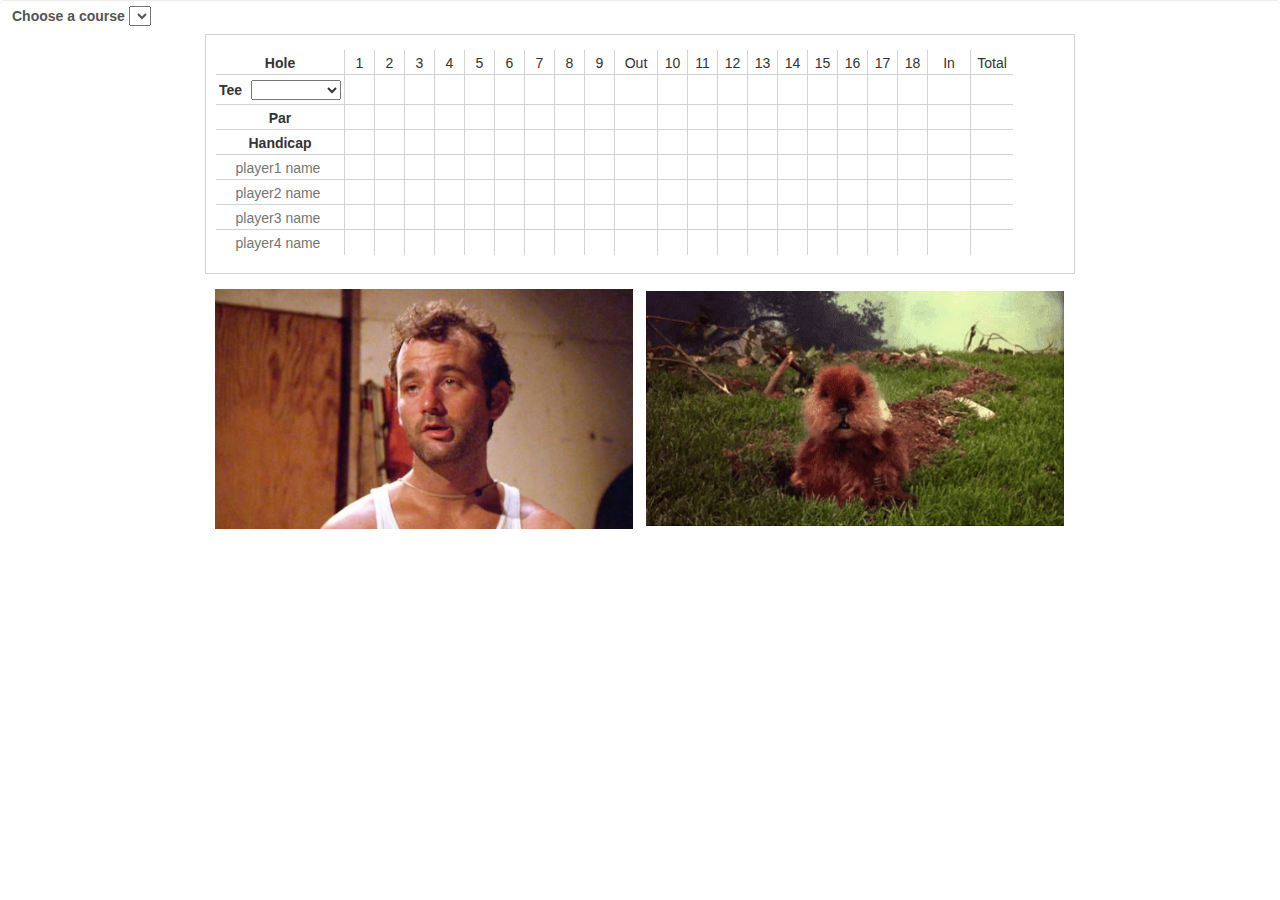
<file: index.html>
<!DOCTYPE html>
<html lang="en">
<head>
    <meta charset="UTF-8">
    <title>Title</title>
    <link rel="stylesheet" href="bootstrap-3_3_7/css/bootstrap.min.css">
    <link rel="stylesheet" href="golf-courses.css">
</head>
<body>
<div id="top-container">

	<div class="form-container">
	<form>
		<div class="form-control">
			<label>Choose a course</label>
			<select id="course-name-options" name="course-name"
					onchange="updateTeesAndCells()">
			</select>
		</div>



	</form>
	</div>

	<div id="card-container">

		<div class="card-column first-column" id="label-column">
			<div class="column-cell label-cell hole-row" id="hole-cell">Hole</div>
			<div class="column-cell label-cell yards-row" id="tee-name-options-cell">
				<label id="tee-name-options-label">Tee</label>
				<select id="tee-name-options" onchange="updateCells()"></select>
			</div>
			<div class="column-cell label-cell par-row" id="par-column-1">Par</div>
			<div class="column-cell label-cell hcp-row" id="hcp-column-1">Handicap</div>

			<!------   player name inputs     ---------->
			<div class="column-cell label-cell player1-row  player-name-input-cell"
				 id="player1-input-cell">
				<input type="text" class="player-name-input" placeholder="player1 name">
			</div>

			<div class="column-cell label-cell player2-row  player-name-input-cell"
				 id="player2-input-cell">
				<input type="text" class="player-name-input" placeholder="player2 name">
			</div>

			<div class="column-cell label-cell player3-row  player-name-input-cell"
				 id="player3-input-cell">
				<input type="text" class="player-name-input" placeholder="player3 name">
			</div>


			<div class="column-cell label-cell player4-row bottom-row  player-name-input-cell"
				 id="player4-input-cell">
				<input type="text" class="player-name-input" placeholder="player4 name">
			</div>

		</div>


		<div class="card-column" id="hole-1-column">
			<div class="column-cell hole-row" id="hole-cell-1">1</div>
			<div class="column-cell yards-row" id="yards-cell-1"></div>
			<div class="column-cell par-row" id="par-cell-1"></div>
			<div class="column-cell hcp-row" id="hcp-cell-1"></div>
			<div class="column-cell player1-row  strokes-input-cell" id="player1-strokes-1">
				<input type="text" class="strokes-input">
			</div>
			<div class="column-cell  player2-row  strokes-input-cell" id="player2-strokes-1">
				<input type="text" class="strokes-input">
			</div>
			<div class="column-cell  player3-row  strokes-input-cell" id="player3-strokes-1">
				<input type="text" class="strokes-input">
			</div>
			<div class="column-cell  player4-row bottom-row strokes-input-cell" id="player4-strokes-1">
				<input type="text" class="strokes-input">
			</div>
		</div>

		<div class="card-column" id="hole-2-column">
			<div class="column-cell hole-row" id="hole-cell-2">2</div>
			<div class="column-cell yards-row" id="yards-cell-2"></div>
			<div class="column-cell par-row" id="par-cell-2"></div>
			<div class="column-cell hcp-row" id="hcp-cell-2"></div>
			<div class="column-cell player1-row  strokes-input-cell" id="player1-strokes-2">
				<input type="text" class="strokes-input">
			</div>
			<div class="column-cell  player2-row  strokes-input-cell" id="player2-strokes-2">
				<input type="text" class="strokes-input">
			</div>
			<div class="column-cell  player3-row  strokes-input-cell" id="player3-strokes-2">
				<input type="text" class="strokes-input">
			</div>
			<div class="column-cell  player4-row bottom-row strokes-input-cell" id="player4-strokes-2">
				<input type="text" class="strokes-input">
			</div>
		</div>

		<div class="card-column" id="hole-3-column">
			<div class="column-cell hole-row" id="hole-cell-3">3</div>
			<div class="column-cell yards-row" id="yards-cell-3"></div>
			<div class="column-cell par-row" id="par-cell-3"></div>
			<div class="column-cell hcp-row" id="hcp-cell-3"></div>
			<div class="column-cell player1-row  strokes-input-cell" id="player1-strokes-3">
				<input type="text" class="strokes-input">
			</div>
			<div class="column-cell  player2-row  strokes-input-cell" id="player2-strokes-3">
				<input type="text" class="strokes-input">
			</div>
			<div class="column-cell  player3-row  strokes-input-cell" id="player3-strokes-3">
				<input type="text" class="strokes-input">
			</div>
			<div class="column-cell  player4-row bottom-row strokes-input-cell" id="player4-strokes-3">
				<input type="text" class="strokes-input">
			</div>
		</div>

		<div class="card-column" id="hole-4-column">
			<div class="column-cell hole-row" id="hole-cell-4">4</div>
			<div class="column-cell yards-row" id="yards-cell-4"></div>
			<div class="column-cell par-row" id="par-cell-4"></div>
			<div class="column-cell hcp-row" id="hcp-cell-4"></div>
			<div class="column-cell player1-row  strokes-input-cell" id="player1-strokes-4">
				<input type="text" class="strokes-input">
			</div>
			<div class="column-cell  player2-row  strokes-input-cell" id="player2-strokes-4">
				<input type="text" class="strokes-input">
			</div>
			<div class="column-cell  player3-row  strokes-input-cell" id="player3-strokes-4">
				<input type="text" class="strokes-input">
			</div>
			<div class="column-cell  player4-row bottom-row strokes-input-cell" id="player4-strokes-4">
				<input type="text" class="strokes-input">
			</div>
		</div>

		<div class="card-column" id="hole-5-column">
			<div class="column-cell hole-row" id="hole-cell-5">5</div>
			<div class="column-cell yards-row" id="yards-cell-5"></div>
			<div class="column-cell par-row" id="par-cell-5"></div>
			<div class="column-cell hcp-row" id="hcp-cell-5"></div>
			<div class="column-cell player1-row  strokes-input-cell" id="player1-strokes-5">
				<input type="text" class="strokes-input">
			</div>
			<div class="column-cell  player2-row  strokes-input-cell" id="player2-strokes-5">
				<input type="text" class="strokes-input">
			</div>
			<div class="column-cell  player3-row  strokes-input-cell" id="player3-strokes-5">
				<input type="text" class="strokes-input">
			</div>
			<div class="column-cell  player4-row bottom-row strokes-input-cell" id="player4-strokes-5">
				<input type="text" class="strokes-input">
			</div>
		</div>

		<div class="card-column" id="hole-6-column">
			<div class="column-cell hole-row" id="hole-cell-6">6</div>
			<div class="column-cell yards-row" id="yards-cell-6"></div>
			<div class="column-cell par-row" id="par-cell-6"></div>
			<div class="column-cell hcp-row" id="hcp-cell-6"></div>
			<div class="column-cell player1-row  strokes-input-cell" id="player1-strokes-6">
				<input type="text" class="strokes-input">
			</div>
			<div class="column-cell  player2-row  strokes-input-cell" id="player2-strokes-6">
				<input type="text" class="strokes-input">
			</div>
			<div class="column-cell  player3-row  strokes-input-cell" id="player3-strokes-6">
				<input type="text" class="strokes-input">
			</div>
			<div class="column-cell  player4-row bottom-row strokes-input-cell" id="player4-strokes-6">
				<input type="text" class="strokes-input">
			</div>
		</div>

		<div class="card-column" id="hole-7-column">
			<div class="column-cell hole-row" id="hole-cell-7">7</div>
			<div class="column-cell yards-row" id="yards-cell-7"></div>
			<div class="column-cell  par-row" id="par-cell-7"></div>
			<div class="column-cell hcp-row" id="hcp-cell-7"></div>
			<div class="column-cell player1-row  strokes-input-cell" id="player1-strokes-7">
				<input type="text" class="strokes-input">
			</div>
			<div class="column-cell  player2-row  strokes-input-cell" id="player2-strokes-7">
				<input type="text" class="strokes-input">
			</div>
			<div class="column-cell  player3-row  strokes-input-cell" id="player3-strokes-7">
				<input type="text" class="strokes-input">
			</div>
			<div class="column-cell  player4-row bottom-row strokes-input-cell" id="player4-strokes-7">
				<input type="text" class="strokes-input">
			</div>
		</div>

		<div class="card-column" id="hole-8-column">
			<div class="column-cell hole-row" id="hole-cell-8">8</div>
			<div class="column-cell yards-row" id="yards-cell-8"></div>
			<div class="column-cell par-row" id="par-cell-8"></div>
			<div class="column-cell hcp-row" id="hcp-cell-8"></div>
			<div class="column-cell player1-row  strokes-input-cell" id="player1-strokes-8">
				<input type="text" class="strokes-input">
			</div>
			<div class="column-cell  player2-row  strokes-input-cell" id="player2-strokes-8">
				<input type="text" class="strokes-input">
			</div>
			<div class="column-cell  player3-row  strokes-input-cell" id="player3-strokes-8">
				<input type="text" class="strokes-input">
			</div>
			<div class="column-cell  player4-row bottom-row strokes-input-cell" id="player4-strokes-8">
				<input type="text" class="strokes-input">
			</div>
		</div>

		<div class="card-column" id="hole-9-column">
			<div class="column-cell hole-row" id="hole-cell-9">9</div>
			<div class="column-cell yards-row" id="yards-cell-9"></div>
			<div class="column-cell par-row" id="par-cell-9"></div>
			<div class="column-cell hcp-row" id="hcp-cell-9"></div>
			<div class="column-cell player1-row  strokes-input-cell" id="player1-strokes-9">
				<input type="text" class="strokes-input">
			</div>
			<div class="column-cell  player2-row  strokes-input-cell" id="player2-strokes-9">
				<input type="text" class="strokes-input">
			</div>
			<div class="column-cell  player3-row  strokes-input-cell" id="player3-strokes-9">
				<input type="text" class="strokes-input">
			</div>
			<div class="column-cell  player4-row bottom-row strokes-input-cell" id="player4-strokes-9">
				<input type="text" class="strokes-input">
			</div>
		</div>

		<div class="card-column total-column" id="out-column">
			<div class="column-cell total-cell hole-row" id="hole-cell-out">Out</div>
			<div class="column-cell total-cell yards-row" id="yards-cell-out"></div>
			<div class="column-cell total-cell par-row" id="par-cell-out"></div>
			<div class="column-cell total-cell hcp-row" id="hcp-cell-out"></div>
			<div class="column-cell total-cell player1-row" id="player1-cell-out"></div>
			<div class="column-cell total-cell player2-row" id="player2-cell-out"></div>
			<div class="column-cell total-cell player3-row" id="player3-cell-out"></div>
			<div class="column-cell total-cell player4-row bottom-row" id="player4-cell-out"></div>
		</div>


		<div class="card-column" id="hole-10-column">
			<div class="column-cell hole-row" id="hole-cell-10">10</div>
			<div class="column-cell yards-row" id="yards-cell-10"></div>
			<div class="column-cell par-row" id="par-cell-10"></div>
			<div class="column-cell hcp-row" id="hcp-cell-10"></div>
			<div class="column-cell player1-row  strokes-input-cell" id="player1-strokes-10">
				<input type="text" class="strokes-input">
			</div>
			<div class="column-cell  player2-row  strokes-input-cell" id="player2-strokes-10">
				<input type="text" class="strokes-input">
			</div>
			<div class="column-cell  player3-row  strokes-input-cell" id="player3-strokes-10">
				<input type="text" class="strokes-input">
			</div>
			<div class="column-cell  player4-row bottom-row strokes-input-cell" id="player4-strokes-10">
				<input type="text" class="strokes-input">
			</div>
		</div>

		<div class="card-column" id="hole-11-column">
			<div class="column-cell hole-row" id="hole-cell-11">11</div>
			<div class="column-cell yards-row" id="yards-cell-11"></div>
			<div class="column-cell par-row" id="par-cell-11"></div>
			<div class="column-cell hcp-row" id="hcp-cell-11"></div>
			<div class="column-cell player1-row  strokes-input-cell" id="player1-strokes-11">
				<input type="text" class="strokes-input">
			</div>
			<div class="column-cell  player2-row  strokes-input-cell" id="player2-strokes-11">
				<input type="text" class="strokes-input">
			</div>
			<div class="column-cell  player3-row  strokes-input-cell" id="player3-strokes-11">
				<input type="text" class="strokes-input">
			</div>
			<div class="column-cell  player4-row bottom-row strokes-input-cell" id="player4-strokes-11">
				<input type="text" class="strokes-input">
			</div>
		</div>

		<div class="card-column" id="hole-12-column">
			<div class="column-cell hole-row" id="hole-cell-12">12</div>
			<div class="column-cell yards-row" id="yards-cell-12"></div>
			<div class="column-cell par-row" id="par-cell-12"></div>
			<div class="column-cell hcp-row" id="hcp-cell-12"></div>
			<div class="column-cell player1-row  strokes-input-cell" id="player1-strokes-12">
				<input type="text" class="strokes-input">
			</div>
			<div class="column-cell  player2-row  strokes-input-cell" id="player2-strokes-12">
				<input type="text" class="strokes-input">
			</div>
			<div class="column-cell  player3-row  strokes-input-cell" id="player3-strokes-12">
				<input type="text" class="strokes-input">
			</div>
			<div class="column-cell  player4-row bottom-row strokes-input-cell" id="player4-strokes-12">
				<input type="text" class="strokes-input">
			</div>
		</div>

		<div class="card-column" id="hole-13-column">
			<div class="column-cell hole-row" id="hole-cell-13">13</div>
			<div class="column-cell yards-row" id="yards-cell-13"></div>
			<div class="column-cell par-row" id="par-cell-13"></div>
			<div class="column-cell hcp-row" id="hcp-cell-13"></div>
			<div class="column-cell player1-row  strokes-input-cell" id="player1-strokes-13">
				<input type="text" class="strokes-input">
			</div>
			<div class="column-cell  player2-row  strokes-input-cell" id="player2-strokes-13">
				<input type="text" class="strokes-input">
			</div>
			<div class="column-cell  player3-row  strokes-input-cell" id="player3-strokes-13">
				<input type="text" class="strokes-input">
			</div>
			<div class="column-cell  player4-row bottom-row strokes-input-cell" id="player4-strokes-13">
				<input type="text" class="strokes-input">
			</div>
		</div>

		<div class="card-column" id="hole-14-column">
			<div class="column-cell hole-row" id="hole-cell-14">14</div>
			<div class="column-cell yards-row" id="yards-cell-14"></div>
			<div class="column-cell par-row" id="par-cell-14"></div>
			<div class="column-cell hcp-row" id="hcp-cell-14"></div>
			<div class="column-cell player1-row  strokes-input-cell" id="player1-strokes-14">
				<input type="text" class="strokes-input">
			</div>
			<div class="column-cell  player2-row  strokes-input-cell" id="player2-strokes-14">
				<input type="text" class="strokes-input">
			</div>
			<div class="column-cell  player3-row  strokes-input-cell" id="player3-strokes-14">
				<input type="text" class="strokes-input">
			</div>
			<div class="column-cell  player4-row bottom-row strokes-input-cell" id="player4-strokes-14">
				<input type="text" class="strokes-input">
			</div>
		</div>

		<div class="card-column" id="hole-15-column">
			<div class="column-cell hole-row" id="hole-cell-15">15</div>
			<div class="column-cell yards-row" id="yards-cell-15"></div>
			<div class="column-cell par-row" id="par-cell-15"></div>
			<div class="column-cell hcp-row" id="hcp-cell-15"></div>
			<div class="column-cell player1-row  strokes-input-cell" id="player1-strokes-15">
				<input type="text" class="strokes-input">
			</div>
			<div class="column-cell  player2-row  strokes-input-cell" id="player2-strokes-15">
				<input type="text" class="strokes-input">
			</div>
			<div class="column-cell  player3-row  strokes-input-cell" id="player3-strokes-15">
				<input type="text" class="strokes-input">
			</div>
			<div class="column-cell  player4-row bottom-row strokes-input-cell" id="player4-strokes-15">
				<input type="text" class="strokes-input">
			</div>
		</div>

		<div class="card-column" id="hole-16-column">
			<div class="column-cell hole-row" id="hole-cell-16">16</div>
			<div class="column-cell yards-row" id="yards-cell-16"></div>
			<div class="column-cell par-row" id="par-cell-16"></div>
			<div class="column-cell hcp-row" id="hcp-cell-16"></div>
			<div class="column-cell player1-row  strokes-input-cell" id="player1-strokes-16">
				<input type="text" class="strokes-input">
			</div>
			<div class="column-cell  player2-row  strokes-input-cell" id="player2-strokes-16">
				<input type="text" class="strokes-input">
			</div>
			<div class="column-cell  player3-row  strokes-input-cell" id="player3-strokes-16">
				<input type="text" class="strokes-input">
			</div>
			<div class="column-cell  player4-row bottom-row strokes-input-cell" id="player4-strokes-16">
				<input type="text" class="strokes-input">
			</div>
		</div>

		<div class="card-column" id="hole-17-column">
			<div class="column-cell hole-row" id="hole-cell-17">17</div>
			<div class="column-cell yards-row" id="yards-cell-17"></div>
			<div class="column-cell par-row" id="par-cell-17"></div>
			<div class="column-cell hcp-row" id="hcp-cell-17"></div>
			<div class="column-cell player1-row  strokes-input-cell" id="player1-strokes-17">
				<input type="text" class="strokes-input">
			</div>
			<div class="column-cell  player2-row  strokes-input-cell" id="player2-strokes-17">
				<input type="text" class="strokes-input">
			</div>
			<div class="column-cell  player3-row  strokes-input-cell" id="player3-strokes-17">
				<input type="text" class="strokes-input">
			</div>
			<div class="column-cell  player4-row bottom-row strokes-input-cell" id="player4-strokes-17">
				<input type="text" class="strokes-input">
			</div>
		</div>

		<div class="card-column" id="hole-18-column">
			<div class="column-cell hole-row" id="hole-cell-18">18</div>
			<div class="column-cell yards-row" id="yards-cell-18"></div>
			<div class="column-cell par-row" id="par-cell-18"></div>
			<div class="column-cell hcp-row" id="hcp-cell-18"></div>
			<div class="column-cell player1-row  strokes-input-cell" id="player1-strokes-18">
				<input type="text" class="strokes-input">
			</div>
			<div class="column-cell  player2-row  strokes-input-cell" id="player2-strokes-18">
				<input type="text" class="strokes-input">
			</div>
			<div class="column-cell  player3-row  strokes-input-cell" id="player3-strokes-18">
				<input type="text" class="strokes-input">
			</div>
			<div class="column-cell  player4-row bottom-row strokes-input-cell" id="player4-strokes-18">
				<input type="text" class="strokes-input">
			</div>
		</div>

		<div class="card-column total-column" id="in-column">
			<div class="column-cell total-cell hole-row" id="hole-cell-in">In</div>
			<div class="column-cell total-cell yards-row" id="yards-cell-in"></div>
			<div class="column-cell total-cell par-row" id="par-cell-in"></div>
			<div class="column-cell total-cell hcp-row" id="hcp-cell-in"></div>
			<div class="column-cell total-cell player1-row" id="player1-cell-in"></div>
			<div class="column-cell total-cell player2-row" id="player2-cell-in"></div>
			<div class="column-cell total-cell player3-row" id="player3-cell-in"></div>
			<div class="column-cell total-cell player4-row bottom-row" id="player4-cell-in"></div>
		</div>

		<div class="card-column total-column" id="total-column">
			<div class="column-cell total-cell  hole-row" id="hole-cell-total">Total</div>
			<div class="column-cell total-cell yards-row" id="yards-cell-total"></div>
			<div class="column-cell total-cell par-row" id="par-cell-total"></div>
			<div class="column-cell total-cell hcp-row" id="hcp-cell-total"></div>
			<div class="column-cell total-cell player1-row" id="player1-cell-total"></div>
			<div class="column-cell total-cell player2-row" id="player2-cell-total"></div>
			<div class="column-cell total-cell player3-row" id="player3-cell-total"></div>
			<div class="column-cell total-cell player4-row bottom-row" id="player4-cell-total"></div>
		</div>


		<!--------------- HCP Column, probably don't need.
		<div class="card-column total-column last-column" id="hcp-column">
			<div class="column-cell total-cell hole-row" id="hole-cell-hcp">HCP</div>
			<div class="column-cell total-cell yards-row" id="yards-cell-hcp"></div>
			<div class="column-cell total-cell par-row" id="par-cell-hcp"></div>
			<div class="column-cell total-cell hcp-row" id="hcp-cell-hcp"></div>
			<div class="column-cell total-cell player1-row" id="player1-cell-hcp"></div>
			<div class="column-cell total-cell player2-row" id="player2-cell-hcp"></div>
			<div class="column-cell total-cell player3-row" id="player3-cell-hcp"></div>
			<div class="column-cell total-cell player4-row bottom-row" id="player4-cell-hcp"></div>
		</div>
		------------------>

	</div>



	<div id="images-container">

		<img src="images/bill-murray.jpg">
		<img src="images/tenor.gif">

	</div>


</div>



<script src="jquery-3.2.1.min.js"></script>
<script src="golf-courses.js"></script>
</body>
</html>
</file>
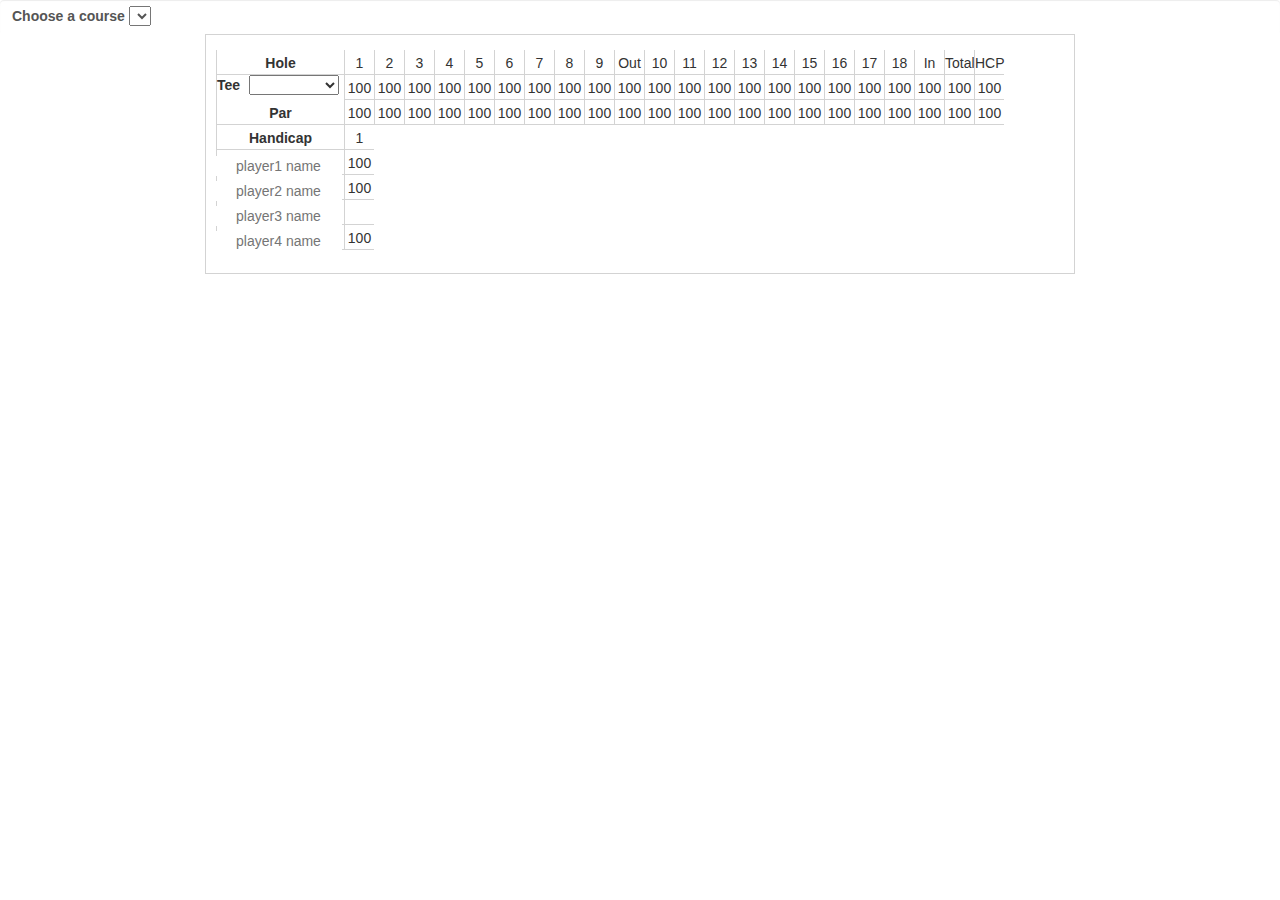
<file: golf-courses.html>
<!DOCTYPE html>
<html lang="en">
<head>
    <meta charset="UTF-8">
    <title>Title</title>
    <link rel="stylesheet" href="bootstrap-3_3_7/css/bootstrap.min.css">
    <link rel="stylesheet" href="golf-courses.css">
</head>
<body>
<div id="top-container">

	<div class="form-container">
	<form>
		<div class="form-control">
			<label>Choose a course</label>
			<select id="course-name-options" name="course-name"
					onchange="updateTeesAndCard()">
			</select>
		</div>



	</form>
	</div>

	<div id="card-container">

		<div class="card-column" id="label-column">
			<div class="column-cell hole-row" id="hole-cell">Hole</div>
			<div class="" id="tee-name-options-container">
				<label id="tee-name-options-label">Tee</label>
				<select id="tee-name-options" onchange="updateCard()"></select>
			</div>
			<div class="column-cell par-row" id="par-column-1">Par</div>
			<div class="column-cell handicap-row" id="handicap-column-1">Handicap</div>

			<!------   player name input     ---------->
			<div class="column-cell player-1-row  player-name-input-container" id="player-1-input-cell">
				<input type="text" class="player-name-input" placeholder="player1 name">
			</div>
			<div class="column-cell player-1-row player-name-cell collapsed"  id="player-1-cell">

			</div>

			<div class="column-cell player-1-row  player-name-input-container" id="player-2-input-cell">
				<input type="text" class="player-name-input" placeholder="player2 name">
			</div>
			<div class="column-cell player-1-row player-name-cell collapsed"  id="player-2-cell">

			</div>

			<div class="column-cell player-1-row  player-name-input-container" id="player-3-input-cell">
				<input type="text" class="player-name-input" placeholder="player3 name">
			</div>
			<div class="column-cell player-1-row player-name-cell collapsed"  id="player-3-cell">

			</div>

			<div class="column-cell player-1-row  player-name-input-container" id="player-4-input-cell">
				<input type="text" class="player-name-input" placeholder="player4 name">
			</div>
			<div class="column-cell player-1-row player-name-cell collapsed"  id="player-4-cell">

			</div>
		</div>

		<div class="card-column" id="hole-1-column">
			<div class="column-cell row-1" id="hole-column-2">1</div>
			<div class="column-cell row-2" id="par-column-2">100</div>
			<div class="column-cell row-3" id="handicap-column-2">100</div>
			<div class="column-cell row-1" id="hole-column-2">1</div>
			<div class="column-cell row-2" id="par-column-2">100</div>
			<div class="column-cell row-3" id="handicap-column-2">100</div>
			<div class="column-cell row-1" id="hole-column-2"></div>
			<div class="column-cell row-2" id="par-column-2">100</div>
		</div>

		<div class="card-column" id="hole-1-column">
			<div class="column-cell row-1" id="hole-column-2">2</div>
			<div class="column-cell row-2" id="par-column-2">100</div>
			<div class="column-cell row-3" id="handicap-column-2">100</div>
		</div>

		<div class="card-column" id="hole-1-column">
			<div class="column-cell row-1" id="hole-column-2">3</div>
			<div class="column-cell row-2" id="par-column-2">100</div>
			<div class="column-cell row-3" id="handicap-column-2">100</div>
		</div>

		<div class="card-column" id="hole-1-column">
			<div class="column-cell row-1" id="hole-column-2">4</div>
			<div class="column-cell row-2" id="par-column-2">100</div>
			<div class="column-cell row-3" id="handicap-column-2">100</div>
		</div>

		<div class="card-column" id="hole-1-column">
			<div class="column-cell row-1" id="hole-column-2">5</div>
			<div class="column-cell row-2" id="par-column-2">100</div>
			<div class="column-cell row-3" id="handicap-column-2">100</div>
		</div>

		<div class="card-column" id="hole-1-column">
			<div class="column-cell row-1" id="hole-column-2">6</div>
			<div class="column-cell row-2" id="par-column-2">100</div>
			<div class="column-cell row-3" id="handicap-column-2">100</div>
		</div>

		<div class="card-column" id="hole-1-column">
			<div class="column-cell row-1" id="hole-column-2">7</div>
			<div class="column-cell row-2" id="par-column-2">100</div>
			<div class="column-cell row-3" id="handicap-column-2">100</div>
		</div>

		<div class="card-column" id="hole-1-column">
			<div class="column-cell row-1" id="hole-column-2">8</div>
			<div class="column-cell row-2" id="par-column-2">100</div>
			<div class="column-cell row-3" id="handicap-column-2">100</div>
		</div>

		<div class="card-column" id="hole-1-column">
			<div class="column-cell row-1" id="hole-column-2">9</div>
			<div class="column-cell row-2" id="par-column-2">100</div>
			<div class="column-cell row-3" id="handicap-column-2">100</div>
		</div>

		<div class="card-column" id="out-column">
			<div class="column-cell row-1" id="hole-column-2">Out</div>
			<div class="column-cell row-2" id="par-column-2">100</div>
			<div class="column-cell row-3" id="handicap-column-2">100</div>
		</div>


		<div class="card-column" id="hole-1-column">
			<div class="column-cell row-1" id="hole-column-2">10</div>
			<div class="column-cell row-2" id="par-column-2">100</div>
			<div class="column-cell row-3" id="handicap-column-2">100</div>
		</div>

		<div class="card-column" id="hole-1-column">
			<div class="column-cell row-1" id="hole-column-2">11</div>
			<div class="column-cell row-2" id="par-column-2">100</div>
			<div class="column-cell row-3" id="handicap-column-2">100</div>
		</div>

		<div class="card-column" id="hole-1-column">
			<div class="column-cell row-1" id="hole-column-2">12</div>
			<div class="column-cell row-2" id="par-column-2">100</div>
			<div class="column-cell row-3" id="handicap-column-2">100</div>
		</div>

		<div class="card-column" id="hole-1-column">
			<div class="column-cell row-1" id="hole-column-2">13</div>
			<div class="column-cell row-2" id="par-column-2">100</div>
			<div class="column-cell row-3" id="handicap-column-2">100</div>
		</div>

		<div class="card-column" id="hole-1-column">
			<div class="column-cell row-1" id="hole-column-2">14</div>
			<div class="column-cell row-2" id="par-column-2">100</div>
			<div class="column-cell row-3" id="handicap-column-2">100</div>
		</div>

		<div class="card-column" id="hole-1-column">
			<div class="column-cell row-1" id="hole-column-2">15</div>
			<div class="column-cell row-2" id="par-column-2">100</div>
			<div class="column-cell row-3" id="handicap-column-2">100</div>
		</div>

		<div class="card-column" id="hole-1-column">
			<div class="column-cell row-1" id="hole-column-2">16</div>
			<div class="column-cell row-2" id="par-column-2">100</div>
			<div class="column-cell row-3" id="handicap-column-2">100</div>
		</div>

		<div class="card-column" id="hole-1-column">
			<div class="column-cell row-1" id="hole-column-2">17</div>
			<div class="column-cell row-2" id="par-column-2">100</div>
			<div class="column-cell row-3" id="handicap-column-2">100</div>
		</div>

		<div class="card-column" id="hole-1-column">
			<div class="column-cell row-1" id="hole-column-2">18</div>
			<div class="column-cell row-2" id="par-column-2">100</div>
			<div class="column-cell row-3" id="handicap-column-2">100</div>
		</div>

		<div class="card-column" id="in-column">
			<div class="column-cell row-1" id="hole-column-2">In</div>
			<div class="column-cell row-2" id="par-column-2">100</div>
			<div class="column-cell row-3" id="handicap-column-2">100</div>
		</div>

		<div class="card-column" id="total-column">
			<div class="column-cell row-1" id="hole-column-2">Total</div>
			<div class="column-cell row-2" id="par-column-2">100</div>
			<div class="column-cell row-3" id="handicap-column-2">100</div>
		</div>

		<div class="card-column" id="hcp-column">
			<div class="column-cell row-1" id="hole-column-2">HCP</div>
			<div class="column-cell row-2" id="par-column-2">100</div>
			<div class="column-cell row-3" id="handicap-column-2">100</div>
		</div>

	</div>

</div>



<script src="jquery-3.2.1.min.js"></script>
<script src="golf-courses.js"></script>
</body>
</html>
</file>
<file: golf-courses.css>
#top-container{
    width:100%;
    height:100%;
    min-width: 870px;
    min-height: 800px;
}



#card-container{
    border:1px solid #d3d3d3;
    width:870px;
    height:100%;
    min-height:240px;
    padding:15px 10px;
    margin:auto;
    position:relative;

}

.card-column{
    float:left;
    width:30px;
    margin:0;
    border-left:1px solid #d3d3d3;
    position:relative;
}

.column-cell{
    width:100%;
    height:25px;
    text-align: center;
    padding: 3px 0px;
    border-bottom:1px solid #d3d3d3;
}


#tee-name-options-label{margin-right:5px;}

#tee-name-options{width:90px;}

#tee-name-options-label, #tee-name-options{position:relative; top:0px;}

.form-control{border:none;}

input{
    width:100%;
    font-weight: normal;
    text-align: center;
    padding-top:0; padding-bottom:0;
    border:none;
}

.player-name-input{
    position: relative; top:3px;right:2px;
}


.player-name-input-cell{width:120px;padding-top:0; padding-bottom:0;
    border-bottom:1px solid #d3d3d3;
}

.collapsed{display:none;}

.total-column{width:43px;}

.first-column{border-left:none;}

.yards-row{padding-top:5px; padding-bottom:5px; height:30px;}

.bottom-row{border-bottom: none;}


#label-column{font-weight: bold; width:128px; padding-right:0;}

#label-column div{width:100%;}

#images-container{width:870px; margin:auto; margin-top:15px; padding:auto;}

#images-container img {display: inline; width:48%; margin:auto; margin-left: 10px;}
</file>
